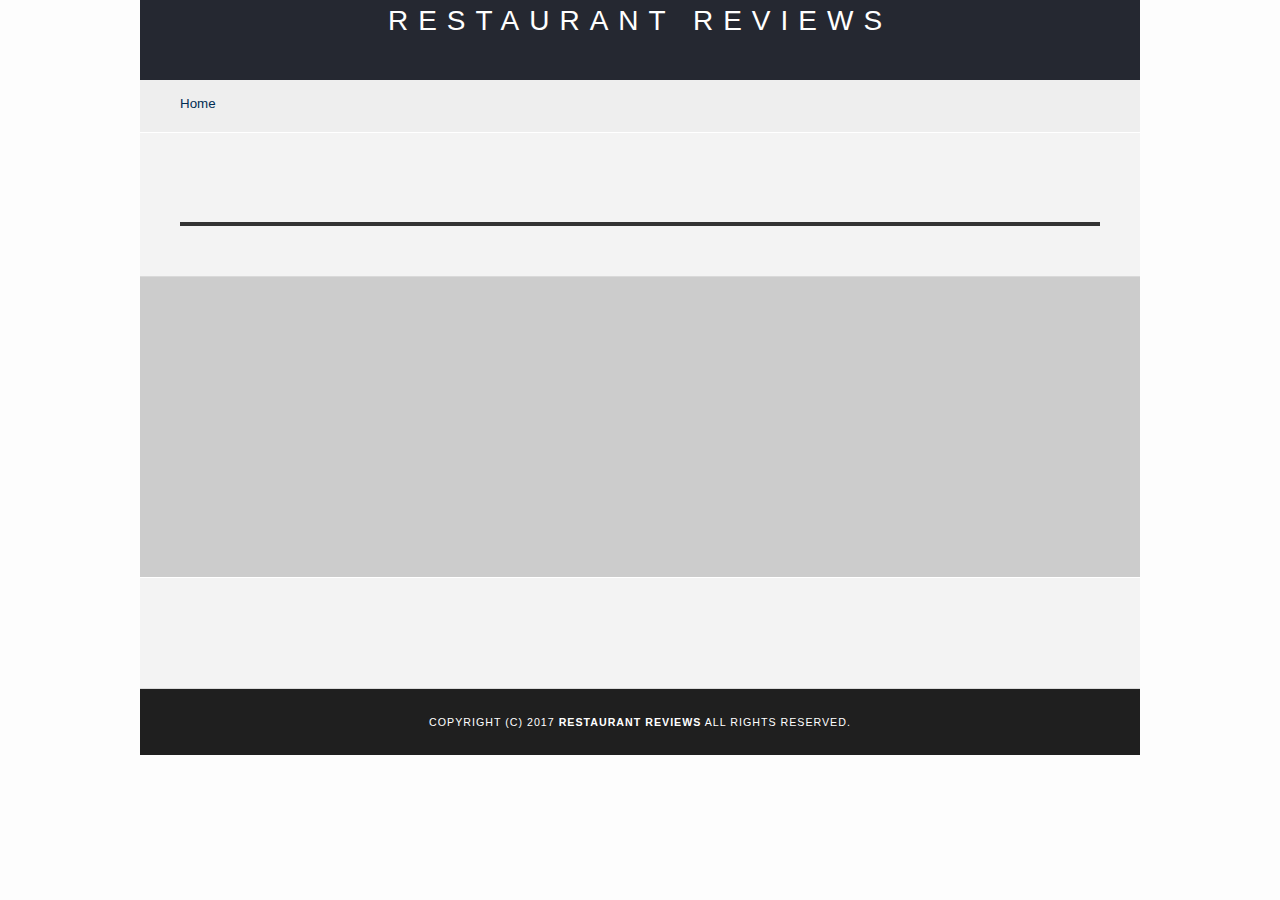
<file: restaurant.html>
<!DOCTYPE html>
<html lang="en">

<head>
  <meta charset="utf-8">
  <meta name="viewport" content="width=device-width,initial-scale=1">    
  <meta http-equiv="X-UA-Compatible" content="IE=edge">
  <!-- Normalize.css for better cross-browser consistency -->
  <link rel="stylesheet" src="//normalize-css.googlecode.com/svn/trunk/normalize.css" />
  <!-- Main CSS file -->
  <link rel="stylesheet" href="css/styles.css" type="text/css">
  <link rel="stylesheet" href="https://unpkg.com/leaflet@1.3.1/dist/leaflet.css" integrity="sha512-Rksm5RenBEKSKFjgI3a41vrjkw4EVPlJ3+OiI65vTjIdo9brlAacEuKOiQ5OFh7cOI1bkDwLqdLw3Zg0cRJAAQ==" crossorigin=""/>
  <title>Restaurant Info</title>
</head>

<body class="inside">
    <!-- Beginning header -->
    <header>
      <!-- Beginning nav -->
      <nav aria-label="Home"> <!--https://www.w3.org/WAI/GL/wiki/Using_aria-label_to_provide_labels_for_objects 09/24/18-->
        <h1><a href="/">Restaurant Reviews</a></h1>
      </nav>
      <!-- Beginning breadcrumb -->
      <ul id="breadcrumb" role="banner" aria-label="current restaurant"> <!--https://www.w3.org/WAI/GL/wiki/Using_aria-label_to_provide_labels_for_objects 09/24/18-->
        <li><a href="/">Home</a></li>
      </ul>
      <!-- End breadcrumb -->
      <!-- End nav -->
    </header>
    <!-- End header -->

    <!-- Beginning main -->
    <main class="container" id="maincontent">
      <!-- Beginning restaurant -->
      <section id="restaurant-container">
        <h2 id="restaurant-name"></h2>
        <img id="restaurant-img">
        <p id="restaurant-cuisine"></p>
        <p id="restaurant-address"></p>
        <table id="restaurant-hours"></table>
      </section>
      <!-- end restaurant -->
      <!-- Beginning map -->
        <section id="map-container" aria-label="map" role="application">
          <div id="map"></div>
        </section>
            <!-- End map -->
      <!-- Beginning reviews -->
      <section id="reviews-container">
        <ul id="reviews-list"></ul>
      </section>
      <!-- End reviews -->
    </main>
    <!-- End main -->

    <!-- Beginning footer -->
    <footer id="footer">
      Copyright (c) 2017 <a href="/"><strong>Restaurant Reviews</strong></a> All Rights Reserved.
    </footer>
    <!-- End footer -->
    <script src="https://unpkg.com/leaflet@1.3.1/dist/leaflet.js" integrity="sha512-/Nsx9X4HebavoBvEBuyp3I7od5tA0UzAxs+j83KgC8PU0kgB4XiK4Lfe4y4cgBtaRJQEIFCW+oC506aPT2L1zw==" crossorigin=""></script>
    <!-- Beginning scripts -->
    <!-- Database helpers -->
    <script type="text/javascript" src="js/dbhelper.js"></script>
    <!-- Service Worder Script-->
    <script src="js/sw_reg.js"></script>
    <!-- Main javascript file -->
    <script type="text/javascript" src="js/restaurant_info.js"></script>
    <!-- Google Maps -->
  <!--  <script async defer src="https://maps.googleapis.com/maps/api/js?key=AIzaSyA_tKbW6A5pQ-eupxI56myUnHLqYCzOjKo&libraries=places&callback=initMap"></script> -->
    <!-- End scripts -->

</body>

</html>
</file>
<file: css/styles.css>
@charset "utf-8";
/* CSS Document */

body,td,th,p{
	font-family: Arial, Helvetica, sans-serif;
	font-size: 10pt;
	color: #333;
  line-height: 1.5;
}
body {
	background-color: #fdfdfd;
	margin: 0;
	position:relative;
}
ul, li {
	font-family: Arial, Helvetica, sans-serif;
	font-size: 10pt;
	color: #333;
}
a {
	color: rgb(255, 255, 255);
	text-decoration: none;
}
a:hover, a:focus {
	color: #3397db;
	text-decoration: none;
}
a img{
	border: none 0px #fff;
}
h1, h2, h3, h4, h5, h6 {
  font-family: Arial, Helvetica, sans-serif;
  margin: 0 0 20px;
}
article, aside, canvas, details, figcaption, figure, footer, header, hgroup, menu, nav, section {
	display: block;
}
table {
  margin-left: auto;
  margin-right: auto;
}
.container {
  display: flex;
  flex-direction: column;
  flex-wrap: wrap;
}
#maincontent {
  background-color: #f3f3f3;
  min-height: 100%;
}
#footer {
  background-color: rgb(31, 31, 31);
  color: rgb(255, 255, 255);
  font-size: 8pt;
  letter-spacing: 1px;
  padding: 25px;
  text-align: center;
  text-transform: uppercase;
}
/* ====================== Navigation ====================== */
nav {
  width: 100%;
  height: 80px;
  background-color: #252831;
  text-align:center;
}
nav h1 {
  margin: auto;
}
nav h1 a {
  color: #fff;
  font-size: 21pt;
  font-weight: 200;
  letter-spacing: 10px;
  text-transform: uppercase;
}
#breadcrumb {
    padding: 10px 40px 16px;
    list-style: none;
    background-color: #eee;
    font-size: 17px;
    margin: 0;
}

/* Display list items side by side */
#breadcrumb li {
    display: inline;
}

/* Add a slash symbol (/) before/behind each list item */
#breadcrumb li+li:before {
    padding: 8px;
    color: black;
    content: "/\00a0";
}

/* Add a color to all links inside the list */
#breadcrumb li a {
    color: #012d53;
    text-decoration: none;
}

/* Add a color on mouse-over */
#breadcrumb li a:hover {
    color: #01447e;
    text-decoration: underline;
}
/* ====================== Map ====================== */
#map {
  height: 400px;
  width: 100%;
  background-color: #ccc;
}
/* ====================== Restaurant Filtering ====================== */
.filter-options {
  width: 100%;
  padding: 15px 0px 15px 0px;
  background-color: rgb(22, 58, 82);
  align-items: center;
  display: flex;
  flex-wrap: wrap;
}
.filter-options h2 {
  color: white;
  font-size: 1rem;
  font-weight: normal;
  line-height: 1;
  margin: 0 20px;
}
.filter-options select {
  background-color: white;
  border: 1px solid #fff;
  font-family: Arial,sans-serif;
  font-size: 11pt;
  height: 35px;
  letter-spacing: 0;
  margin: 10px;
  padding: 0 10px;
  width: 200px;
}
@media screen and (max-width: 549px) {
  .filter-options h2{
    width: 100%;
  }
}

/* ====================== Restaurant Listing ====================== */
#restaurants-list {
  background-color: #f3f3f3;
  list-style: outside none none;
  margin: 0;
  padding: 30px 15px 60px;
  text-align: center;
  display: flex;
  flex-wrap: wrap;
  flex-direction: row;
  justify-content: center;
}
#restaurants-list li {
  background-color: #fff;
  border: 2px solid #ccc;
  font-family: Arial,sans-serif;
  margin: 15px;
  min-height: 380px; //
  padding: 0 30px 25px; //
  text-align: left;
}
#restaurants-list .restaurant-img {
  background-color: #ccc;
  display: block;
  margin: 0;
  max-width: 100%;
  min-width: 100%;
}
#restaurants-list li h1 {
  color: #1800f1;
  font-family: Arial,sans-serif;
  font-size: 14pt;
  font-weight: 200;
  letter-spacing: 0;
  line-height: 1.3;
  margin: 20px 0 10px;
  text-transform: uppercase;
}
#restaurants-list p {
  margin: 0;
  font-size: 11pt;
}
#restaurants-list li a {
  background-color: rgb(2, 5, 192);
  border-bottom: 3px solid #eee;
  color: #fff;
  display: inline-block;
  font-size: 10pt;
  margin: 15px 0 0;
  padding: 8px 30px 10px;
  text-align: center;
  text-decoration: none;
  text-transform: uppercase;
}
@media screen and (min-width: 700px) {
  #restaurants-list li{
    max-width: 40%;
  }
  #restaurant-list ul{
    margin-left: auto;
    margin-right: auto;
  }
}
@media screen and (min-width: 850px) {
  #restaurants-list li{
    max-width: 200px;
  }
}

/* ====================== Restaurant Details ====================== */
.inside header {
  top: 0;
  width: 100%;
  z-index: 1000;
}
.inside #map-container {
  background: blue none repeat scroll 0 0;
  height: 300px;
  right: 0;
  top: 80px;
  width: 100%;
}
.inside #map {
  background-color: #ccc;
  height: 100%;
  width: 100%;
}
.inside #footer {
  bottom: 0;
}
#restaurant-name {
  color: #0b028a;
  font-family: Arial,sans-serif;
  font-size: 20pt;
  font-weight: 200;
  letter-spacing: 0;
  margin: 15px 0 30px;
  text-transform: uppercase;
  line-height: 1.1;
}
#restaurant-img {
	width: 90%;
}
#restaurant-address {
  font-size: 12pt;
  margin: 10px 0px;
}
#restaurant-cuisine {
  background-color: #333;
  color: #ddd;
  font-size: 12pt;
  font-weight: 300;
  letter-spacing: 10px;
  margin: 0 0 20px;
  padding: 2px 0;
  text-align: center;
  text-transform: uppercase;
	width: 100%;
}
#restaurant-container, #reviews-container {
  border-bottom: 1px solid #d9d9d9;
  border-top: 1px solid #fff;
  padding: 40px 40px 30px;
  justify-content: center;
  text-align: center;
}
#reviews-container {
  padding: 30px 40px 80px;
  display: flex;
  flex-direction: column;
}
#reviews-container h2 {
  color: #010d41;
  font-size: 24pt;
  font-weight: 300;
  letter-spacing: -1px;
  padding-bottom: 1pt;
}
#reviews-list {
  margin: 0;
  padding: 0;
  display: flex;
  flex-wrap: wrap;
  justify-content: center;
}
#reviews-list li {
  background-color: #fff;
    border: 2px solid #f3f3f3;
  display: block;
  list-style-type: none;
  margin: 0 0 30px;
  overflow: hidden;
  padding: 0 20px 20px;
  position: relative;
  max-width: 80%;
}
#reviews-list li p {
  margin: 0 0 10px;
}
#restaurant-hours td {
  color: #666;
}
@media screen and (min-width: 700px) {
  #reviews-list li {
    max-width: 40%;
  }
}

/* ====================== Responsive ====================== */

@media screen and (min-width: 1000px) {
  body {
    width: 1000px;
    margin-left: auto;
    margin-right: auto;
  }
}
</file>
